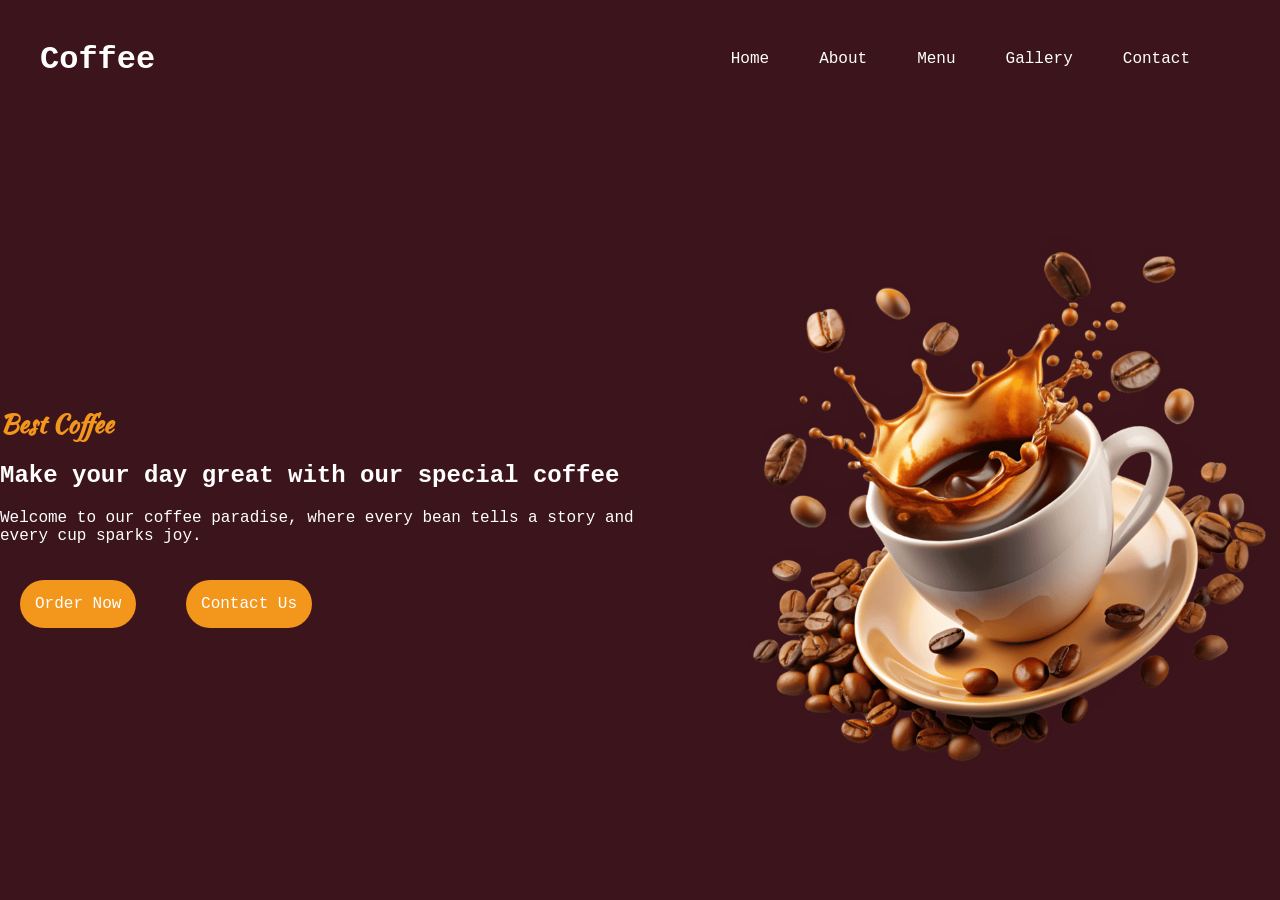
<file: CSS/Web Coffe/index.html>
<!DOCTYPE html>
<html lang="en">
<head>
    <meta charset="UTF-8">
    <meta name="viewport" content="width=device-width, initial-scale=1.0">
    <title>WEB COFFE - JAVIER EXPÓSITO LOPERA</title>

    <link href="https://fonts.googleapis.com/css2?family=Kaushan+Script&display=swap" rel="stylesheet">

    <link rel="stylesheet" href="CSS/Styles.css">

</head>
<body>

    <header>
        <nav class="nav-bar">
            <h1>Coffee</h1>

            <ul>
                <li><a href="#">Home</a></li>
                <li><a href="#">About</a></li>
                <li><a href="#">Menu</a></li>
                <li><a href="#">Gallery</a></li>
                <li><a href="#">Contact</a></li>
            </ul>
        </nav>

        <section class="Bienvenida">
            <div class="Texto">
                <h2 class="Titulo">Best Coffee</h2>

                <h2>Make your day great with our special coffee</h2>

                <p>Welcome to our coffee paradise, where every
                    bean tells a story and every cup sparks joy.
                </p>

                <a class="btn">Order Now</a>
                <a class="btn">Contact Us</a>
            </div>

            <div class="Imagen">
                <img src="Imagenes/coffee-hero-section.png" alt="Imagen Cafe">
            </div>
        </section>
    </header>
    
</body>
</html>
</file>
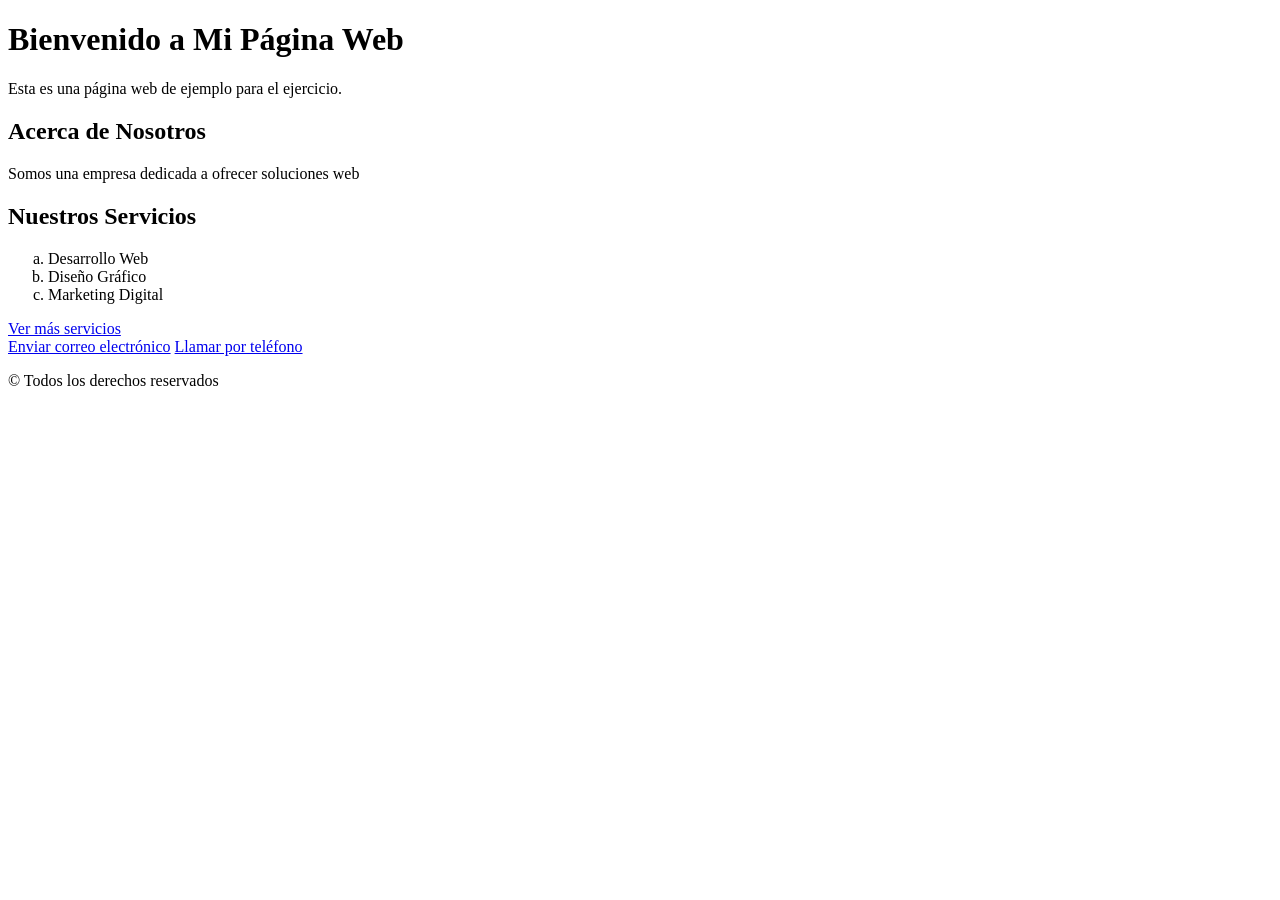
<file: html/Ejercicio1.html>
<!DOCTYPE html>
<html lang="en">
<head>
    <meta charset="UTF-8">
    <meta name="viewport" content="width=device-width, initial-scale=1.0">
    <title>Mi Página Web</title>
</head>
<body>
    <header>
        <h1>Bienvenido a Mi Página Web</h1>
        
        <p>Esta es una página web de ejemplo para el ejercicio.</p>

        <main>
            <h2>Acerca de Nosotros</h2>

            <p>Somos una empresa dedicada a ofrecer soluciones web</p>
        </main>

        <section>
            <h2>Nuestros Servicios</h2>

            <ol type="a">
                <li>Desarrollo Web</li>
                <li>Diseño Gráfico</li>
                <li>Marketing Digital</li>
            </ol>

            <a href="https://wwww.ejemplo.com">Ver más servicios</a>
        </section>

        <footer>
            <a href="mailto:info@miempresa.com">Enviar correo electrónico</a>

            <a href="tel:+1234567890">Llamar por teléfono</a>

            <p>
                &copy; Todos los derechos reservados
            </p>
        </footer>

    </header>
</body>
</html>
</file>
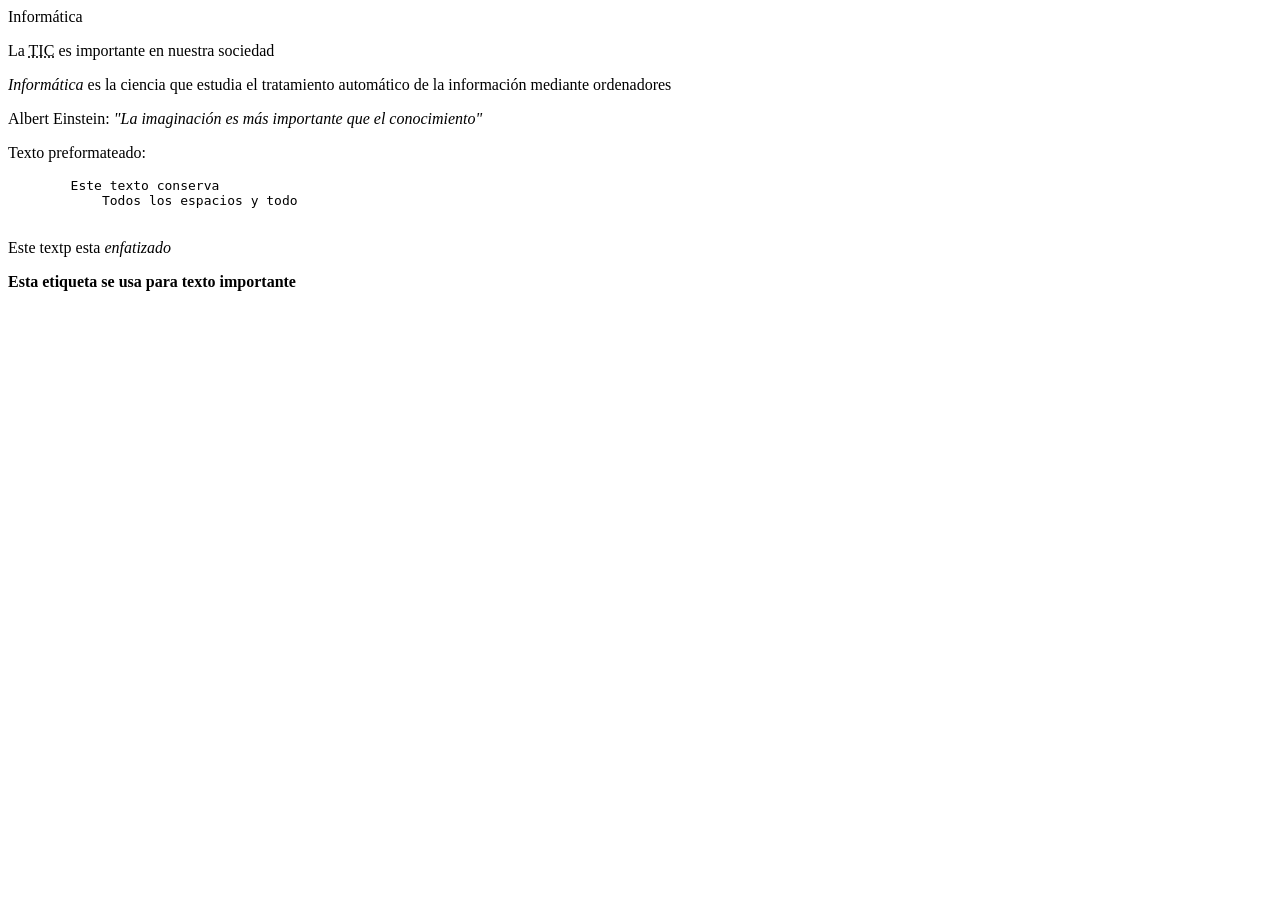
<file: html/Ejercicio12.html>
<!DOCTYPE html>
<html lang="en">
<head>
    <meta charset="UTF-8">
    <meta name="viewport" content="width=device-width, initial-scale=1.0">
    <title>Mi página web 12</title>
</head>
<body>
    <head>Informática</head>

    <p>
        La <abbr title="Tecnologias de la información y la comunicación">TIC</abbr>
        es importante en nuestra sociedad
    </p>
    
    <p>
        <dfn>Informática</dfn> es la ciencia que estudia el tratamiento
        automático de la información mediante ordenadores
    </p>

    <p>
        Albert Einstein: <cite>"La imaginación es más importante que el conocimiento"</cite>
    </p>

    <p>Texto preformateado:</p>
    <pre>
        Este texto conserva
            Todos los espacios y todo
    </pre>

    <p>
        Este textp esta <em>enfatizado</em>
    </p>

    <p>
        <strong>Esta etiqueta se usa para texto importante</strong>
    </p>

</body>
</html>
</file>
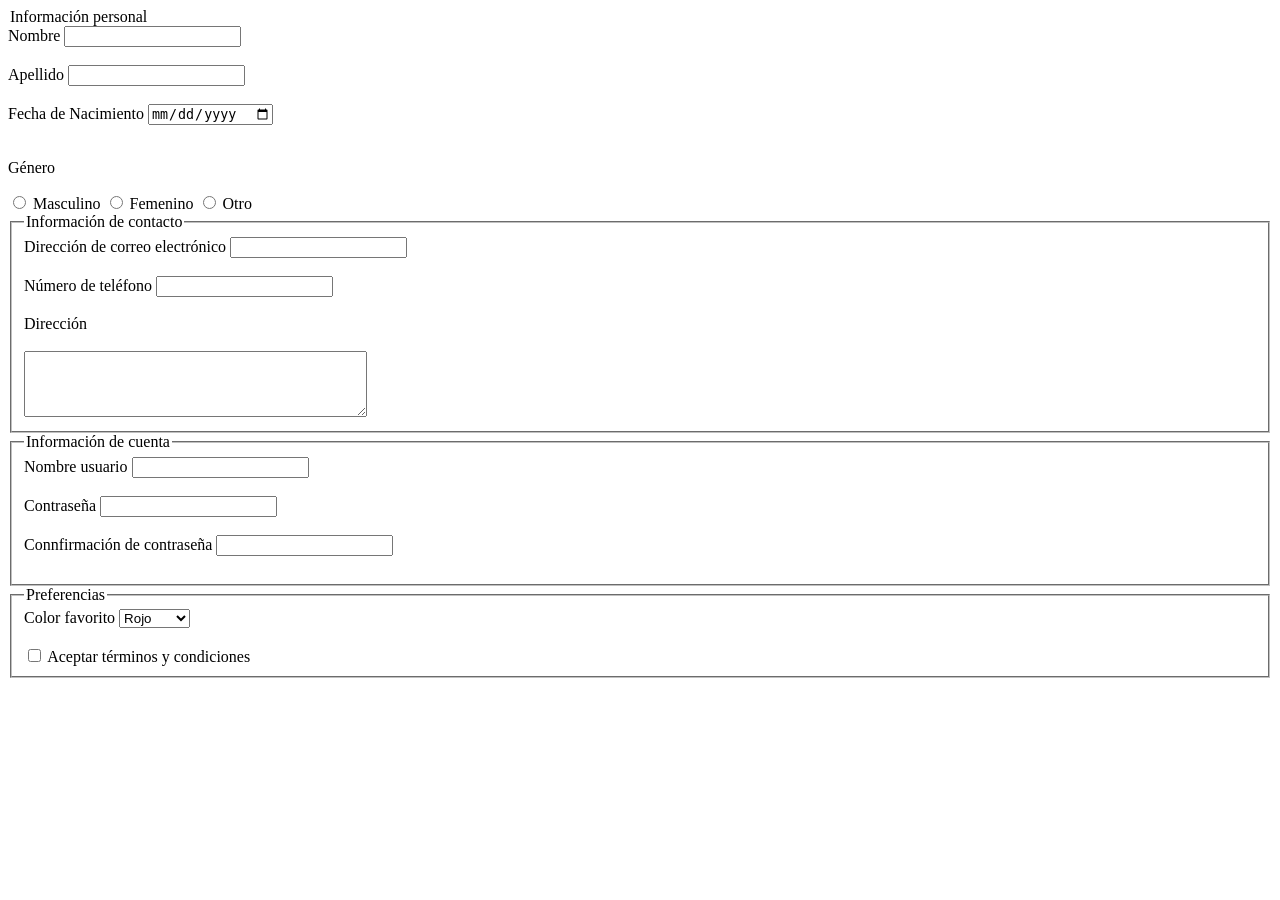
<file: html/Ejercicio3.html>
<!DOCTYPE html>
<html lang="en">
<head>
    <meta charset="UTF-8">
    <meta name="viewport" content="width=device-width, initial-scale=1.0">
    <title>Document</title>
</head>
<body>
    
    <form>
        <fildset>
            <legend>Información personal</legend>
            
                <label for="nombre">Nombre</label>
                <input type="text" id="nombre" name="nombre" required>
                <br><br>

                <label for="apellido">Apellido</label>
                <input type="text" id="apellido" name="apellido" required>
                <br><br>

                <labe for="fechaNacimiento">Fecha  de Nacimiento</label>
                <input type="date" id="fechaNacimiento" name="fechaNacimiento" required>
                <br><br>

                <p>Género</p>

                <input type="radio" id="masculino" name="masculino" value="masculino" required> 
                <label for="masculino">Masculino</label>

                <input type="radio" id="femenino" name="femenino" value="Femenino" required>
                <label for="femenino">Femenino</label>

                <input type="radio" id="otro" name="otro" value="Otro" required>
                <label for="otro">Otro</label>
        </fildset>

        <fieldset>
            <legend>Información de contacto</legend>

                <label for="email">Dirección de correo electrónico</label>
                <input type="email" id="email" name="email" required>
                <br><br>

                <label for="telefono">Número de teléfono</label>
                <input type="tel" id="telefono"  name="telefono" required>
                <br><br>

                <label for="direccion">Dirección</label>
                <br><br>
                <textarea rows="4" cols="40"></textarea>
        </fieldset>

        <fieldset>
            <legend>Información de cuenta</legend>

                <label for="nombreUsuario">Nombre usuario</label>
                <input type="text" id="nombreUsuario" name="nombreUsuario" required>
                <br><br>

                <label for="contraseña">Contraseña</label>
                <input type="password" id="contrasña" name="contraseña" required>
                <br><br>

                <label for="confirmacion">Connfirmación de contraseña</label>
                <input type="password" id="confirmacion" name="confirmacion" required>
                <br><br>

        </fieldset>

        <fieldset>
            <legend>Preferencias</legend>

                <label for="color">Color favorito</label>
                <select id="color" name="color">
                    <option value="rojo">Rojo</option>
                    <option value="azul">Azul</option>
                    <option value="verde">Verde</option>
                    <option value="amarillo">Amarillo</option>
                </select>
                <br><br>

                <input type="checkbox" id="terminos" name="terminos" required>
                <label for="terminos">Aceptar términos y condiciones</label>
               
                
        </fieldset>

    </form>

</body>
</html>
</file>
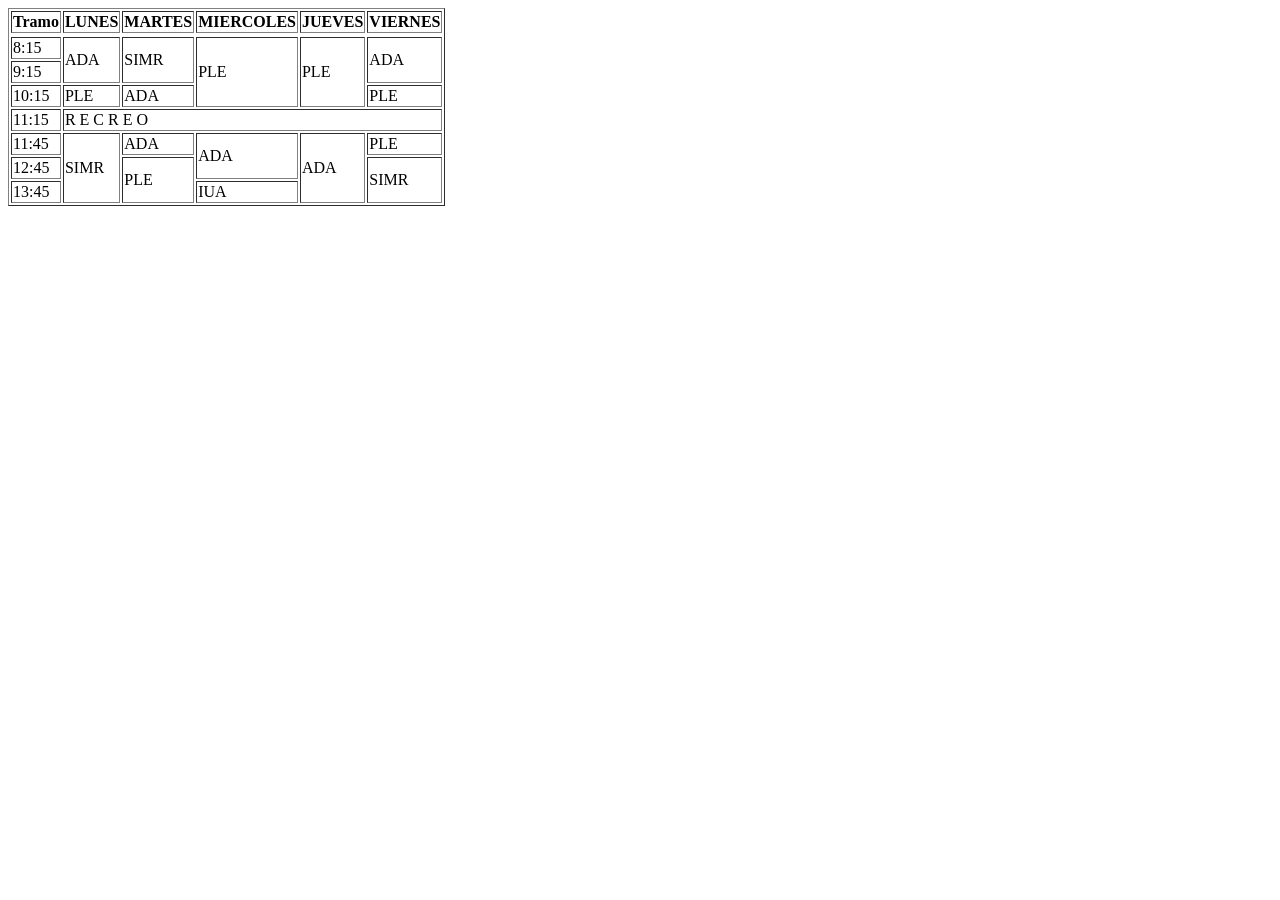
<file: html/Ejercicio4.html>
<!DOCTYPE html>
<html lang="en">
<head>
    <meta charset="UTF-8">
    <meta name="viewport" content="width=device-width, initial-scale=1.0">
    <title>Mi página web 4</title>
</head>
<body>

    <table border="collapse">
        <tr>
            <thead>
                <th>Tramo</th>
                <th>LUNES</th>
                <th>MARTES</th>
                <th>MIERCOLES</th>
                <th>JUEVES</th>
                <th>VIERNES</th>
            </thead>
        </tr>
        <tr>
            <td>8:15</td>
            <td rowspan="2">ADA</td>
            <td rowspan="2">SIMR</td>
            <td rowspan="3">PLE</td>
            <td rowspan="3">PLE</td>
            <td rowspan="2">ADA</td>
        </tr>
        <tr>
            <td>9:15</td>
        </tr>
        <tr>
            <td>10:15</td>
            <td>PLE</td>
            <td>ADA</td>
            <td>PLE</td>
        </tr>
        <tr>
            <td>11:15</td>
            <td colspan="5">R E C R E O</td>
        </tr>
        <tr>
            <td>11:45</td>
            <td rowspan="3">SIMR</td>
            <td>ADA</td>
            <td rowspan="2">ADA</td>
            <td rowspan="3">ADA</td>
            <td>PLE</td>
        </tr>
        <tr>
            <td>12:45</td>
            <td rowspan="2">PLE</td>
            <td rowspan="2">SIMR</td>
        </tr>
        <tr>
            <td>13:45</td>
            <td>IUA</td>
        </tr>
    </table>
    
</body>
</html>
</file>
<file: CSS/Web Coffe/CSS/Styles.css>
@import url('https://fonts.googleapis.com/css2?family=Kaushan+Script&display=swap');

:root {
    --color-fondo: #3b141c;
    --color-acento: #f3961c;
    --color-texto: #ffffff;
    --fuente-general: "Courier New", Courier, monospace;
    --fuente-manuscrita: "Kaushan Script", cursive;
}

* {
    margin: 0;
    padding: 0;
    box-sizing: border-box;
}

body{
    font-family: 'Courier New', Courier, monospace;
}

header {
    background-color: var(--color-fondo);
    justify-content: center;
    display: flex;
    flex-direction: column;
    height: 100vh;
}

.nav-bar {
    width: 100%;
    max-width: 1300px;
    margin: 0 auto;
    padding: 25px 40px;

    display: flex;
    justify-content: space-between;
    align-items: center;
    justify-content: space-between;
    color: var(--color-texto);
}

.nav-bar h1 {
    justify-content: left;
    font-size: 32px;
    font-weight: bold;
}

.nav-bar ul {
    display: inline-block;
    text-decoration: none;
    padding: 25px;
    border-radius: 15px;
    display: flex;
    list-style: none;
}

.nav-bar ul li a{
    color: var(--color-texto);
    text-decoration: none;
    padding: 25px;
    border-radius: 15px;
    transition: color 0.3s ease;
}

.nav-bar a:hover{
    color: var(--color-acento);
    transition: ;

}

/* BIENVENIDA */

.Bienvenida {
    width: 100%;
    max-width: 1300px;
    margin: 0 auto;
    color: var(--color-texto);
    display: flex;
    flex: 1;
    justify-content: space-between;
    align-items: center;
    gap: 50px;
}

.Texto .Titulo {
    flex: 1;
    color: var(--color-acento);
    font-family: "Kaushan Script", cursive;
    font-size: 25px;
}

.Texto h2 {
    font-weight: bold;
    margin-bottom: 20px;
    width: 75;
}

.Texto p {
    color: var(--color-texto);
    font-size: 16px;
    margin-bottom: 50px;
    width: 45;
}

.btn {
    margin: 20px;
    padding: 15px;
    border-radius: 40px;
    background-color: var(--color-acento);
}

.Texto .btn:hover {
    background-color: transparent;
    color: var(--color-acento);
    cursor: pointer;
}

.Imagen {
    flex: 1;
    display: flex;
    justify-content: center;
    align-items: center;
}

.Imagen img {
    width: 100%;
    max-width: 550px;
    height: auto;
    width: 550px;
    object-fit: contain;
}
</file>
